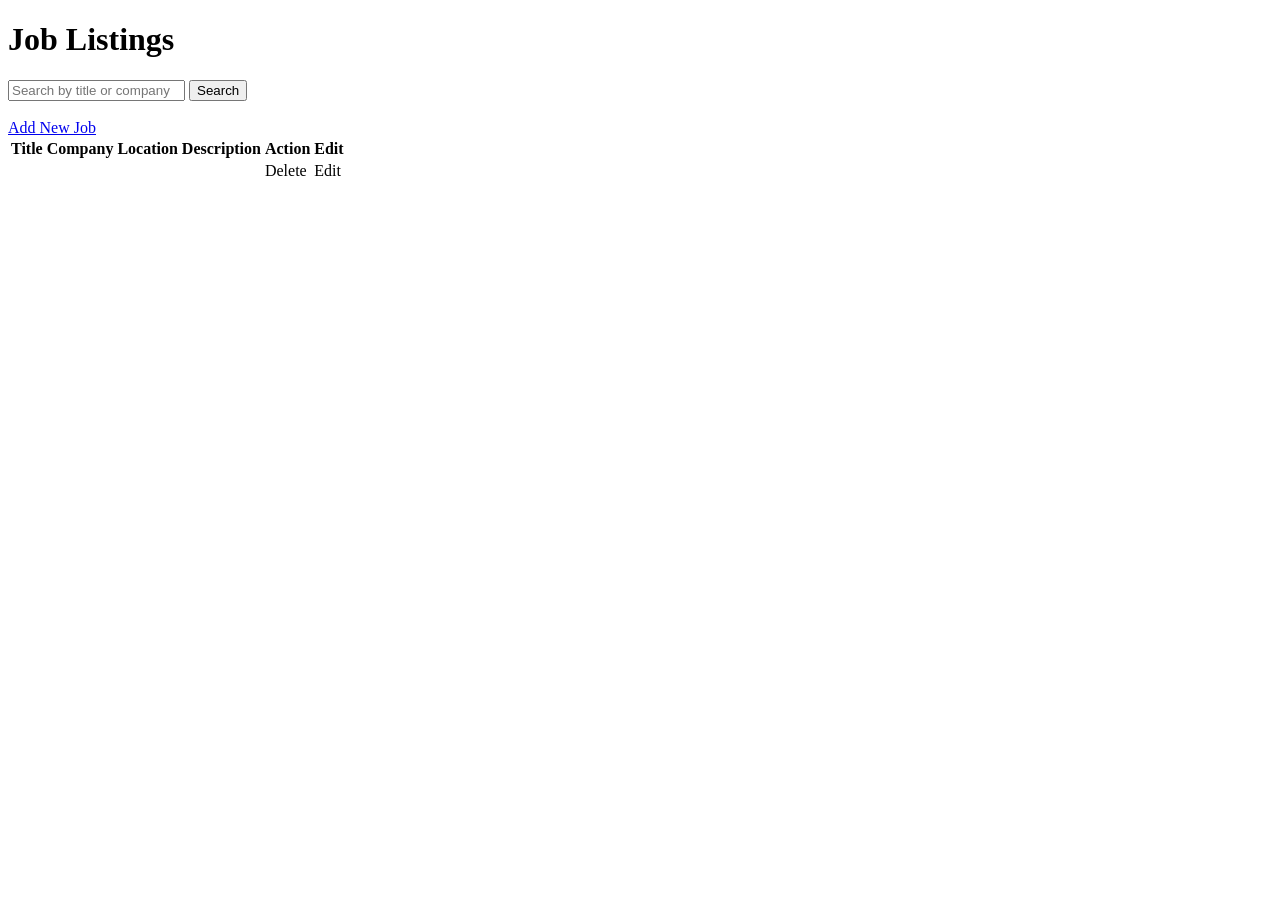
<file: src/main/resources/templates/index.html>
<!DOCTYPE html>
<html xmlns:th="http://www.thymeleaf.org">
<head>
    <title>Job Portal</title>
    <link rel="stylesheet" th:href="@{/style.css}">
</head>
<body>

<h1>Job Listings</h1>

<form action="/search" method="get">
    <input type="text" name="keyword" placeholder="Search by title or company">
    <button type="submit">Search</button>
</form>

<br>

<a href="/add">Add New Job</a>

<table>
    <tr>
        <th>Title</th>
        <th>Company</th>
        <th>Location</th>
        <th>Description</th>
        <th>Action</th>
        <th>Edit</th>
    </tr>

    <tr th:each="job : ${jobs}">
        <td th:text="${job.title}"></td>
        <td th:text="${job.company}"></td>
        <td th:text="${job.location}"></td>
        <td th:text="${job.description}"></td>

        <td>
            <a th:href="@{/delete/{id}(id=${job.id})}">Delete</a>
        </td>

        <td>
            <a th:href="@{/edit/{id}(id=${job.id})}">Edit</a>
        </td>
    </tr>
</table>

</body>
</html>
</file>
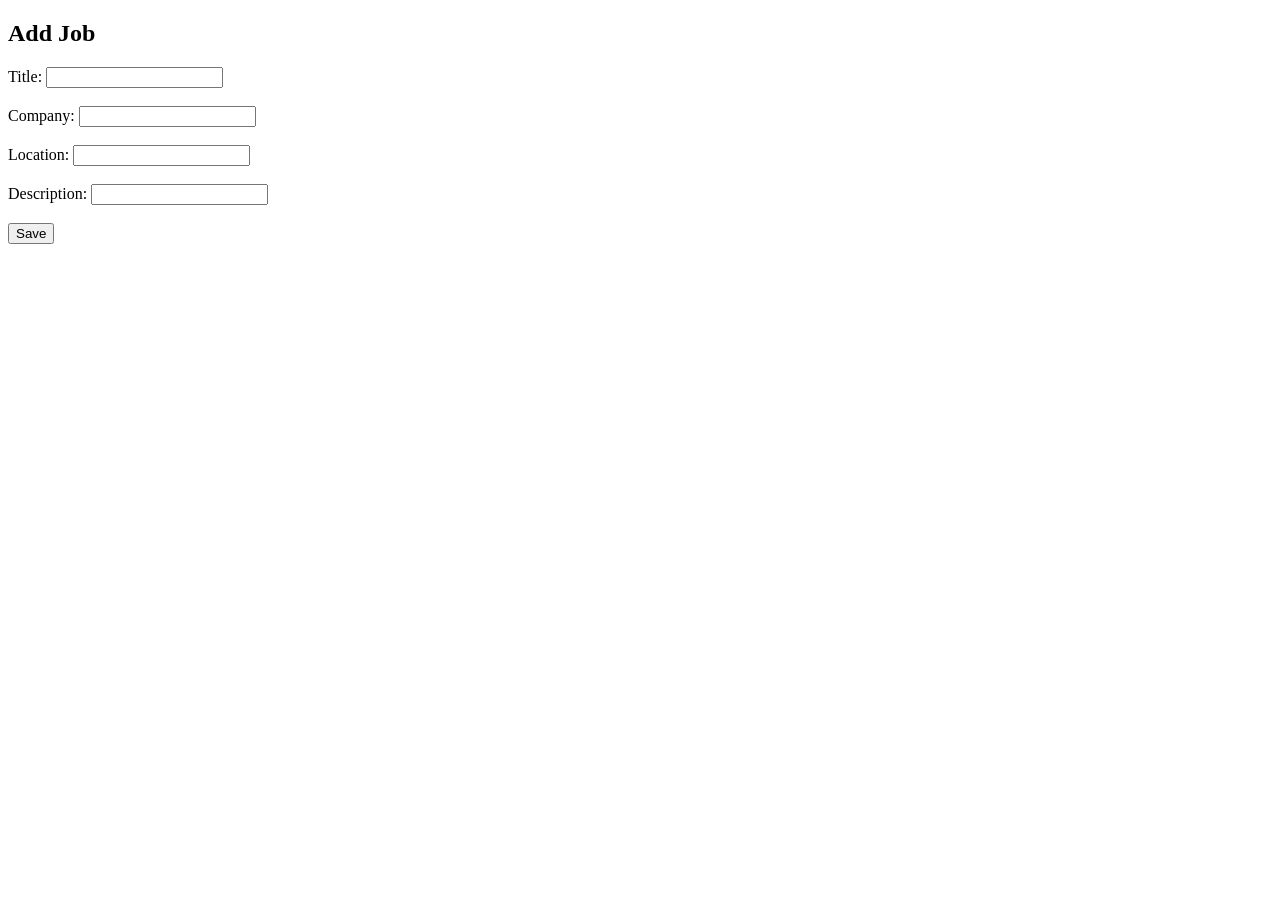
<file: src/main/resources/templates/job.html>
<!DOCTYPE html>
<html xmlns:th="http://www.thymeleaf.org">
<head>
    <title>Add Job</title>
</head>
<body>

<h2>Add Job</h2>

<form action="/save" method="post" th:object="${job}">

    Title: <input type="text" th:field="*{title}" /><br><br>

    Company: <input type="text" th:field="*{company}" /><br><br>

    Location: <input type="text" th:field="*{location}" /><br><br>

    Description: <input type="text" th:field="*{description}" /><br><br>

    <button type="submit">Save</button>

</form>

</body>
</html>
</file>
